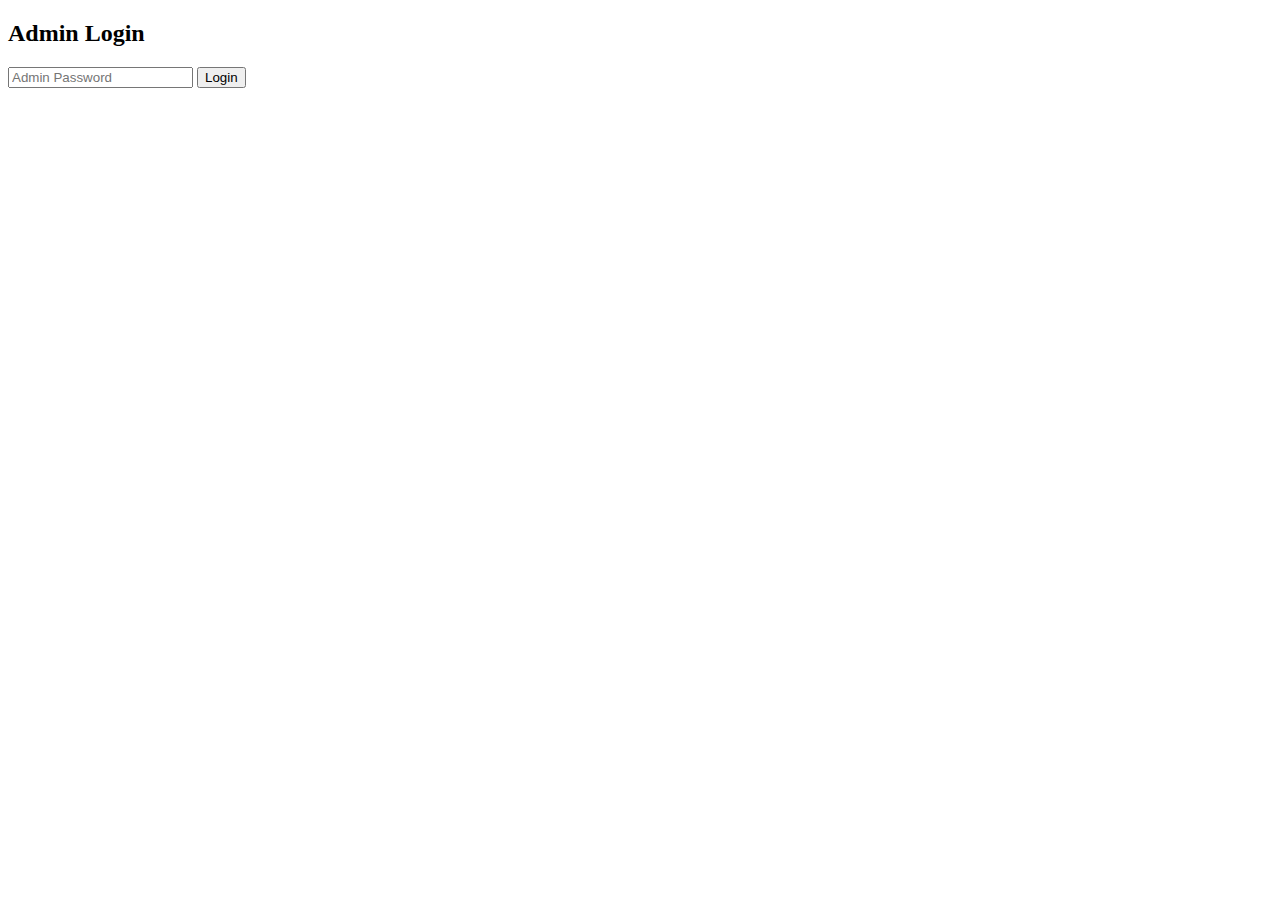
<file: templates/login.html>
<!DOCTYPE html>
<html>
<head>
    <title>Admin Login</title>
</head>
<body>
<h2>Admin Login</h2>

<form method="POST">
    <input type="password" name="password" placeholder="Admin Password" required>
    <button type="submit">Login</button>
</form>

</body>
</html>
</file>
